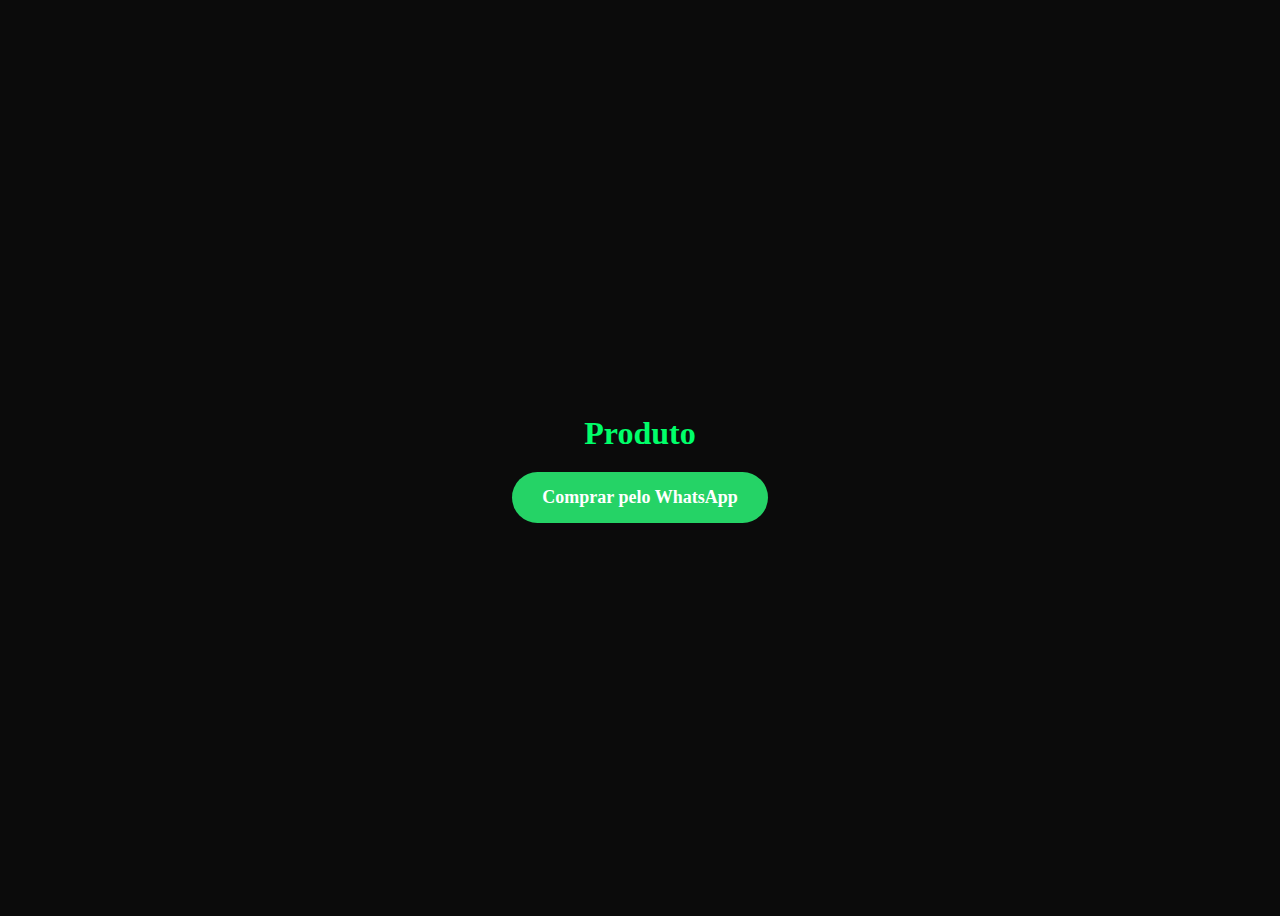
<file: compra.html>
<!DOCTYPE html>
<html lang="pt-br">
<head>
<meta charset="UTF-8">
<title>Compra - Blox Bux</title>
<link rel="stylesheet" href="style.css">
<style>
body{background:#0b0b0b;color:#fff;font-family:'Segoe UI';display:flex;justify-content:center;align-items:center;height:100vh;flex-direction:column;text-align:center;}
h1{color:#00ff6a;margin-bottom:20px;}
#whatsapp-btn{background:#25D366;color:#fff;border:none;padding:15px 30px;border-radius:50px;font-size:18px;font-weight:bold;cursor:pointer;animation:pulse 1.5s infinite;text-decoration:none;transition:.3s;}
#whatsapp-btn:hover{transform:scale(1.1);}
@keyframes pulse{0%{box-shadow:0 0 0 0 rgba(37,211,102,.7);}70%{box-shadow:0 0 0 20px rgba(37,211,102,0);}100%{box-shadow:0 0 0 0 rgba(37,211,102,0);}}
</style>
</head>
<body>
<h1 id="produto-nome">Produto</h1>
<a id="whatsapp-btn" target="_blank">Comprar pelo WhatsApp</a>
<script>
const params=new URLSearchParams(window.location.search);
const produto=params.get("produto")||"Produto";
document.getElementById("produto-nome").innerText=produto;
document.getElementById("whatsapp-btn").href=`https://wa.me/554899635447?text=Quero%20comprar%20${encodeURIComponent(produto)}`;
</script>
</body>
</html>
</file>
<file: style.css>
/* Fundo e responsividade */
body.login-body {
  margin: 0;
  font-family: Arial, sans-serif;
  background: linear-gradient(135deg, #0a0f0d, #0f3d1a);
  color: #fff;
  display: flex;
  justify-content: center;
  align-items: center;
  height: 100vh;
}

.login-container {
  background: rgba(0, 0, 0, 0.8);
  padding: 2rem;
  border-radius: 12px;
  width: 100%;
  max-width: 400px;
  box-shadow: 0 0 20px rgba(0, 255, 100, 0.6);
  text-align: center;
}

.logo {
  font-size: 2rem;
  margin-bottom: 0.5rem;
  color: #00ff88;
  text-shadow: 0 0 10px #00ff88;
}

.subtitle {
  font-size: 0.9rem;
  margin-bottom: 1.5rem;
  color: #bbb;
}

.login-form input {
  width: 100%;
  padding: 0.8rem;
  margin: 0.5rem 0;
  border: none;
  border-radius: 8px;
  background: #111;
  color: #fff;
  font-size: 1rem;
}

.login-form input:focus {
  outline: 2px solid #00ff88;
}

.btn {
  width: 100%;
  padding: 0.8rem;
  margin-top: 0.8rem;
  border: none;
  border-radius: 8px;
  background: #00ff88;
  color: #000;
  font-weight: bold;
  font-size: 1rem;
  cursor: pointer;
  transition: transform 0.2s, background 0.2s;
}

.btn:hover {
  transform: scale(1.05);
  background: #00cc6a;
}

.btn.secondary {
  background: transparent;
  border: 2px solid #00ff88;
  color: #00ff88;
}

.btn.secondary:hover {
  background: #00ff88;
  color: #000;
}

.divider {
  margin: 1rem 0;
  color: #666;
  font-size: 0.8rem;
}

.btn.google {
  display: flex;
  align-items: center;
  justify-content: center;
  background: #fff;
  color: #000;
}

.btn.google:hover {
  background: #ddd;
}

.google-icon {
  width: 20px;
  height: 20px;
  margin-right: 10px;
}

/* Responsivo para celular */
@media (max-width: 600px) {
  .login-container {
    margin: 0 1rem;
    padding: 1.5rem;
  }
  .logo {
    font-size: 1.5rem;
  }
}
</file>
